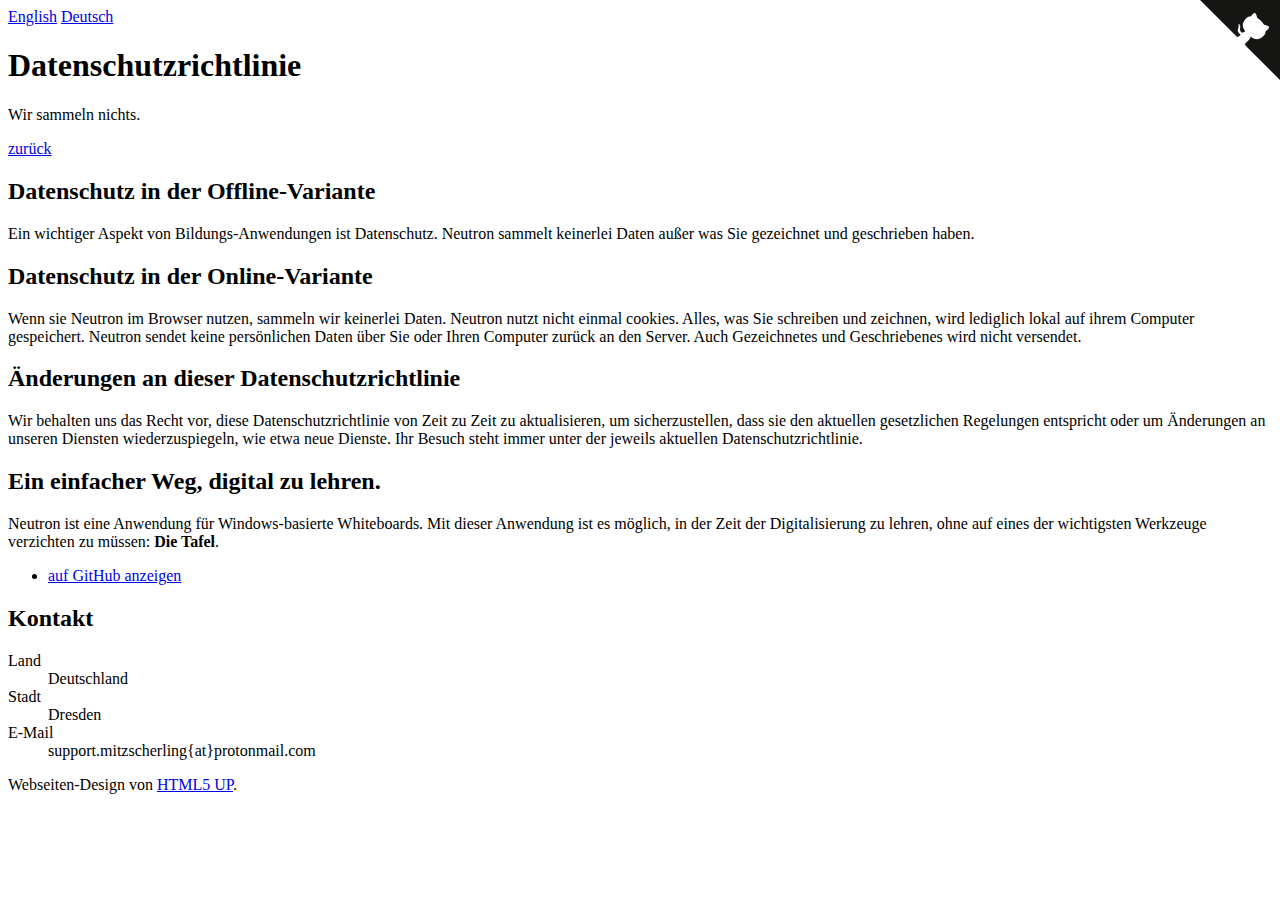
<file: de/security.html>
﻿<!DOCTYPE HTML>
<!--
	Stellar by HTML5 UP
	html5up.net | @ajlkn
	Free for personal and commercial use under the CCA 3.0 license (html5up.net/license)
-->
<html>
	<head>
		<title>Datenschutzrichtline - Neutron</title>
		<meta charset="utf-8" />
		<base href="https://tafel.netlify.com/">
		<meta name="viewport" content="width=device-width, initial-scale=1" />
		<!--[if lte IE 8]><script src="assets/js/ie/html5shiv.js"></script><![endif]-->
		<link rel="stylesheet" href="assets/css/main.css" />
		<!--[if lte IE 9]><link rel="stylesheet" href="assets/css/ie9.css" /><![endif]-->
		<!--[if lte IE 8]><link rel="stylesheet" href="assets/css/ie8.css" /><![endif]-->
		<link rel="stylesheet" href="assets/css/github-corner.css"/>
	</head>
	<body>
		<a href="https://github.com/Johann150/neutron" class="github-corner" aria-label="auf GitHub anzeigen">
			<svg width="80" height="80" viewBox="0 0 250 250" style="fill:#151513; color:#fff; position: absolute; top: 0; border: 0; right: 0;" aria-hidden="true">
				<path d="M0,0 L115,115 L130,115 L142,142 L250,250 L250,0 Z"></path>
				<path d="M128.3,109.0 C113.8,99.7 119.0,89.6 119.0,89.6 C122.0,82.7 120.5,78.6 120.5,78.6 C119.2,72.0 123.4,76.3 123.4,76.3 C127.3,80.9 125.5,87.3 125.5,87.3 C122.9,97.6 130.6,101.9 134.4,103.2" fill="currentColor" style="transform-origin: 130px 106px;" class="octo-arm"></path>
				<path d="M115.0,115.0 C114.9,115.1 118.7,116.5 119.8,115.4 L133.7,101.6 C136.9,99.2 139.9,98.4 142.2,98.6 C133.8,88.0 127.5,74.4 143.8,58.0 C148.5,53.4 154.0,51.2 159.7,51.0 C160.3,49.4 163.2,43.6 171.4,40.1 C171.4,40.1 176.1,42.5 178.8,56.2 C183.1,58.6 187.2,61.8 190.9,65.4 C194.5,69.0 197.7,73.2 200.1,77.6 C213.8,80.2 216.3,84.9 216.3,84.9 C212.7,93.1 206.9,96.0 205.4,96.6 C205.1,102.4 203.0,107.8 198.3,112.5 C181.9,128.9 168.3,122.5 157.7,114.1 C157.9,116.9 156.7,120.9 152.7,124.9 L141.0,136.5 C139.8,137.7 141.6,141.9 141.8,141.8 Z" fill="currentColor" class="octo-body"></path>
			</svg>
		</a>
		<div id="wrapper">
			<div id="languages">
				<a href="index.html" class="button">English</a>
				<a href="#" class="button special">Deutsch</a>
			</div>

			<header id="header">
				<h1>Datenschutzrichtlinie</h1>
				<p>Wir sammeln nichts.</p>
			</header>

			<nav id="nav">
				<a href="de/index.html">zurück</a>
			</nav>

			<div id="main">
					<section id="content" class="main">
						<h2>Datenschutz in der Offline-Variante</h2>
						<p>Ein wichtiger Aspekt von Bildungs-Anwendungen ist Datenschutz. Neutron sammelt keinerlei Daten außer was Sie gezeichnet und geschrieben haben.</p>
						<h2>Datenschutz in der Online-Variante</h2>
						<p>Wenn sie Neutron im Browser nutzen, sammeln wir keinerlei Daten. Neutron nutzt nicht einmal cookies. Alles, was Sie schreiben und zeichnen, wird lediglich lokal auf ihrem Computer gespeichert. Neutron sendet keine persönlichen Daten über Sie oder Ihren Computer zurück an den Server. Auch Gezeichnetes und Geschriebenes wird nicht versendet.</p>
						<h2>Änderungen an dieser Datenschutzrichtlinie</h2>
            <p>Wir behalten uns das Recht vor, diese Datenschutzrichtlinie von Zeit zu Zeit zu aktualisieren, um sicherzustellen, dass sie den aktuellen gesetzlichen Regelungen entspricht oder um Änderungen an unseren Diensten wiederzuspiegeln, wie etwa neue Dienste. Ihr Besuch steht immer unter der jeweils aktuellen Datenschutzrichtlinie.</p>
					</section>

			</div>

			<footer id="footer">
				<section>
					<h2>Ein einfacher Weg, digital zu lehren.</h2>
					<p>Neutron ist eine Anwendung für Windows-basierte Whiteboards. Mit dieser Anwendung ist es möglich, in der Zeit der Digitalisierung zu lehren, ohne auf eines der wichtigsten Werkzeuge verzichten zu müssen: <strong>Die Tafel</strong>.</p>
					<ul class="actions">
						<li><a href="https://github.com/Johann150/neutron" class="button"><span class="icon fa-github"> auf GitHub anzeigen</a></li>
					</ul>
				</section>
				<section>
					<h2>Kontakt</h2>
					<dl class="alt">
						<dt>Land</dt>
						<dd>Deutschland</dd>
						<dt>Stadt</dt>
						<dd>Dresden</dd>
						<dt>E-Mail</dt>
						<dd><a>support.mitzscherling{at}protonmail.com</a></dd>
					</dl>
				</section>
				<p class="copyright">Webseiten-Design von <a href="https://html5up.net">HTML5 UP</a>.</p>
				</footer>
		</div>

		<script src="assets/js/jquery.min.js"></script>
		<script src="assets/js/jquery.scrollex.min.js"></script>
		<script src="assets/js/jquery.scrolly.min.js"></script>
		<script src="assets/js/skel.min.js"></script>
		<script src="assets/js/util.js"></script>
		<!--[if lte IE 8]><script src="assets/js/ie/respond.min.js"></script><![endif]-->
		<script src="assets/js/main.js"></script>
	</body>
</html>
</file>
